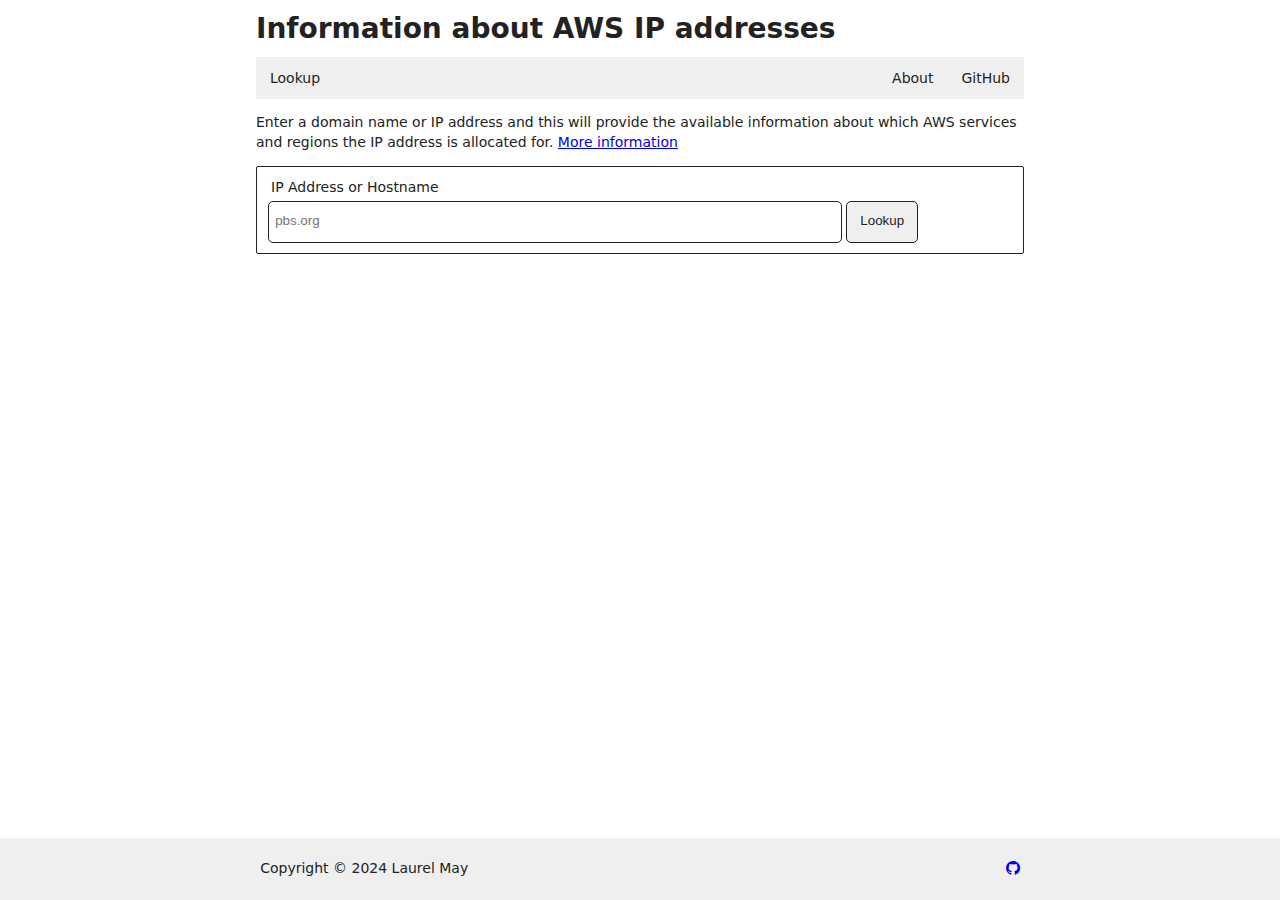
<file: index.html>
<!doctype html>
<html lang="en">

  <head>
    <meta charset="utf-8">
    <meta name="viewport" content="width=device-width, initial-scale=1">
    <title>AWS IP Address Information</title>
    <link rel="stylesheet" href="style.css">
    <link rel="stylesheet" href="https://cdn.jsdelivr.net/npm/bootstrap-icons@1.11.3/font/bootstrap-icons.min.css">
  </head>

  <body>
    <header>
      <div class="container">
        <h1>Information about AWS IP addresses</h1>
        <nav>
          <a href="index.html">Lookup</a>
          <span></span>
          <a href="about.html">About</a>
          <a href="https://github.com/laurelmay/aws-ip-lookup" target="_blank">GitHub</a>
        </nav>
      </div>
    </header>
    <main class="container">
      <p>
        Enter a domain name or IP address and this will provide the available information about
        which AWS services and regions the IP address is allocated for.
        <a href="about.html">More information</a>
      </p>

      <form id="form">
        <label for="lookup">IP Address or Hostname</label>
        <br>
        <input type="text" id="lookup" name="lookup">
        <input type="submit" value="Lookup">
      </form>

      <table id="table" class="hidden">
        <thead>
          <tr>
            <th colspan="5"><h2 id="table-heading"></h2></th>
          </tr>
          <tr>
            <th scope="col">Address</th>
            <th scope="col">Prefix</th>
            <th scope="col">Region(s)</th>
            <th scope="col">Service(s)</th>
            <th scope="col">Network<br>Border Group(s)</th>
          </tr>
        </thead>
        <tbody id="table-body">
        </tbody>
      </table>

      <div id="loading" class="d-none">
        <label for="loading-progress">Loading...</label>
        <progress id="loading-progress"></progress>
      </div>
      <p id="not-found" class="d-none"></p>
      <p id="error-container" class="d-none"></p>
    </main>

    <footer>
      <div class="container spread-items">
        <div>
          <p><a href="license.html" id="copyright">Copyright &copy; 2024 Laurel May</a></p>
        </div>
        <div>
          <p><a href="https://github.com/laurelmay/aws-ip-lookup" target="_blank"><i class="bi-github"></i></a></p>
        </div>
      </div>
    </footer>

    <script type="module" src="app.js"></script>
    <script type="module" src="populate-placeholder.js"></script>
  </body>

</html>
</file>
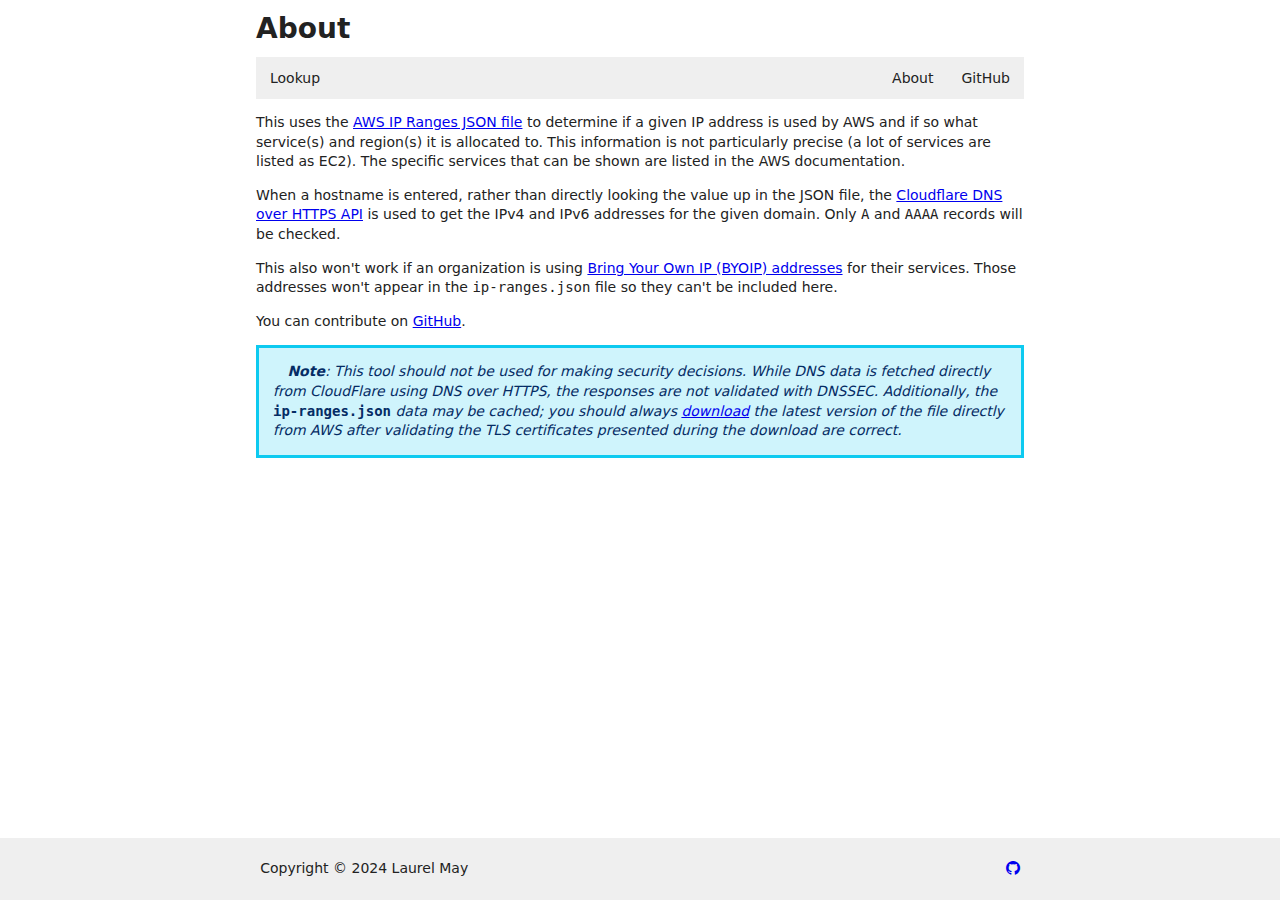
<file: about.html>
<!doctype html>
<html lang="en">

  <head>
    <meta charset="utf-8">
    <meta name="viewport" content="width=device-width, initial-scale=1">
    <title>AWS IP Address Information</title>
    <link rel="stylesheet" href="style.css">
    <link rel="stylesheet" href="https://cdn.jsdelivr.net/npm/bootstrap-icons@1.11.3/font/bootstrap-icons.min.css">
  </head>

  <body>
    <header>
      <div class="container">
        <h1>About</h1>
        <nav>
          <a href="index.html">Lookup</a>
          <span></span>
          <a href="about.html">About</a>
          <a href="https://github.com/laurelmay/aws-ip-lookup" target="_blank">GitHub</a>
        </nav>
      </div>
    </header>
    <main class="container">
      <p>
        This uses the
        <a href="https://docs.aws.amazon.com/vpc/latest/userguide/aws-ip-ranges.html" target="_blank">AWS IP Ranges JSON file</a>
        to determine if a given IP address is used by AWS and if so what service(s) and region(s) it is
        allocated to. This information is not particularly precise (a lot of services are listed as EC2).
        The specific services that can be shown are listed in the AWS documentation.
      </p>
      <p>
        When a hostname is entered, rather than directly looking the value up in the JSON file, the
        <a href="https://developers.cloudflare.com/1.1.1.1/encryption/dns-over-https/make-api-requests/dns-json/" target="_blank">Cloudflare DNS over HTTPS API</a>
        is used to get the IPv4 and IPv6 addresses for the given domain. Only <code>A</code> and
        <code>AAAA</code> records will be checked.
      </p>
      <p>
        This also won't work if an organization is using
        <a href="https://docs.aws.amazon.com/AWSEC2/latest/UserGuide/ec2-byoip.html" target="_blank">Bring Your Own IP (BYOIP) addresses</a>
        for their services. Those addresses won't appear in the <code>ip-ranges.json</code> file so they can't be
        included here.
      </p>
      <p>
        You can contribute on <a href="https://github.com/laurelmay/aws-ip-lookup" target="_blank">GitHub</a>.
      </p>
      <p class="info-alert">
        <strong>Note</strong>: This tool should not be used for making security decisions. While
        DNS data is fetched directly from CloudFlare using DNS over HTTPS, the responses are
        not validated with DNSSEC. Additionally, the <code>ip-ranges.json</code> data may be
        cached; you should always
        <a href="https://docs.aws.amazon.com/vpc/latest/userguide/aws-ip-ranges.html#aws-ip-download" target="_blank">download</a>
        the latest version of the file directly from AWS after validating the TLS certificates
        presented during the download are correct.
      </p>
    </main>

    <footer>
      <div class="container spread-items">
        <div>
          <p><a href="license.html" id="copyright">Copyright &copy; 2024 Laurel May</a></p>
        </div>
        <div>
          <p><a href="https://github.com/laurelmay/aws-ip-lookup" target="_blank"><i class="bi-github"></i></a></p>
        </div>
      </div>
    </footer>

  </body>

</html>
</file>
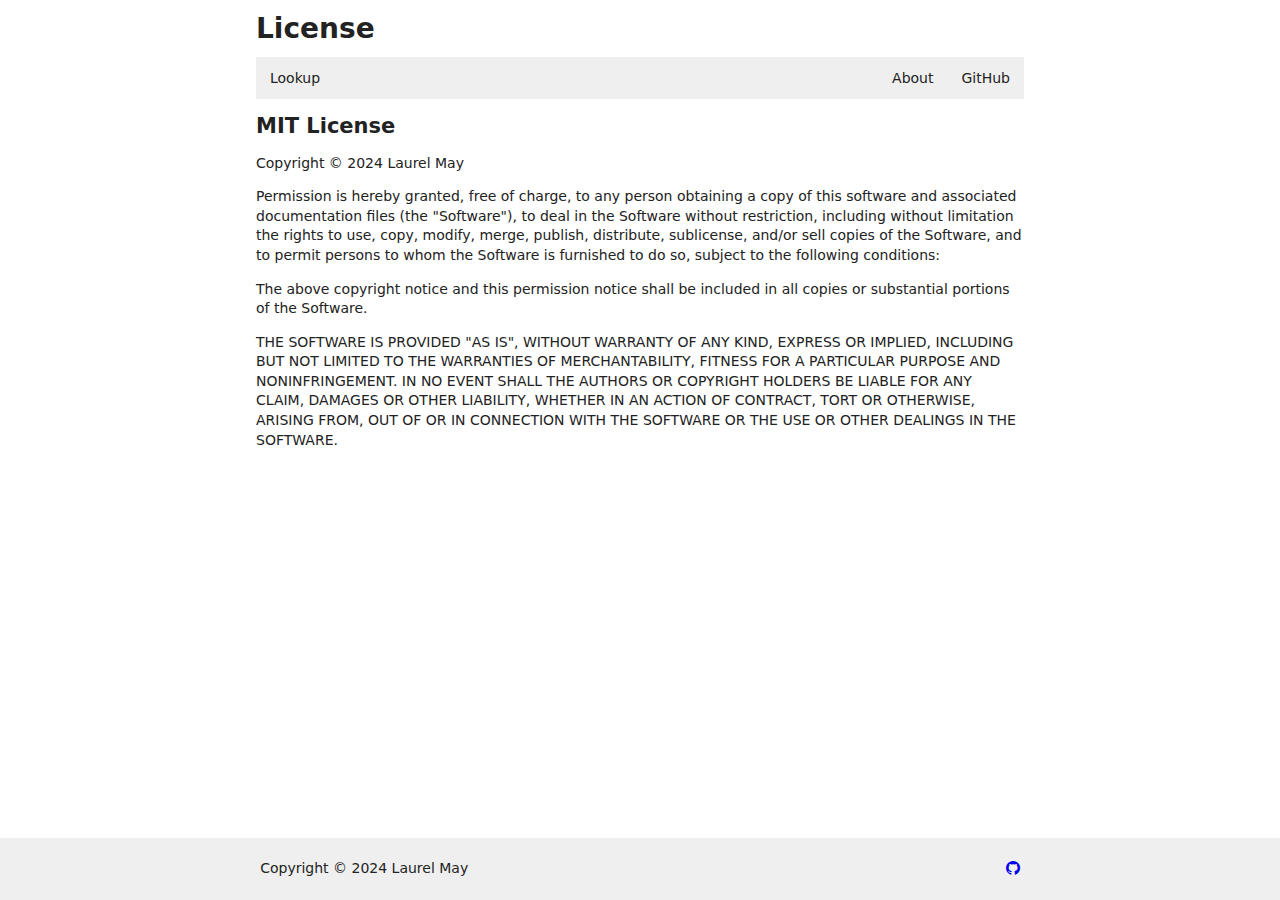
<file: license.html>
<!doctype html>
<html lang="en">

  <head>
    <meta charset="utf-8">
    <meta name="viewport" content="width=device-width, initial-scale=1">
    <title>License</title>
    <link rel="stylesheet" href="style.css">
    <link rel="stylesheet" href="https://cdn.jsdelivr.net/npm/bootstrap-icons@1.11.3/font/bootstrap-icons.min.css">
  </head>

  <body>
    <header>
      <div class="container">
        <h1>License</h1>
        <nav>
          <a href="index.html">Lookup</a>
          <span></span>
          <a href="about.html">About</a>
          <a href="https://github.com/laurelmay/aws-ip-lookup" target="_blank">GitHub</a>
        </nav>
      </div>
    </header>
    <main class="container">
      <h2>MIT License</h2>

      <p>
      Copyright &copy; 2024 Laurel May
      </p>

      <p>
      Permission is hereby granted, free of charge, to any person obtaining a copy
      of this software and associated documentation files (the "Software"), to deal
      in the Software without restriction, including without limitation the rights
      to use, copy, modify, merge, publish, distribute, sublicense, and/or sell
      copies of the Software, and to permit persons to whom the Software is
      furnished to do so, subject to the following conditions:
      </p>

      <p>
      The above copyright notice and this permission notice shall be included in all
      copies or substantial portions of the Software.
      </p>

      <p>
      THE SOFTWARE IS PROVIDED "AS IS", WITHOUT WARRANTY OF ANY KIND, EXPRESS OR
      IMPLIED, INCLUDING BUT NOT LIMITED TO THE WARRANTIES OF MERCHANTABILITY,
      FITNESS FOR A PARTICULAR PURPOSE AND NONINFRINGEMENT. IN NO EVENT SHALL THE
      AUTHORS OR COPYRIGHT HOLDERS BE LIABLE FOR ANY CLAIM, DAMAGES OR OTHER
      LIABILITY, WHETHER IN AN ACTION OF CONTRACT, TORT OR OTHERWISE, ARISING FROM,
      OUT OF OR IN CONNECTION WITH THE SOFTWARE OR THE USE OR OTHER DEALINGS IN THE
      SOFTWARE.
      </p>
    </main>

    <footer>
      <div class="container spread-items">
        <div>
          <p><a href="license.html" id="copyright">Copyright &copy; 2024 Laurel May</a></p>
        </div>
        <div>
          <p><a href="https://github.com/laurelmay/aws-ip-lookup" target="_blank"><i class="bi-github"></i></a></p>
        </div>
      </div>
    </footer>

  </body>

</html>
</file>
<file: style.css>
html {
  height: 100%;
}

body {
  color: #222;
  font-size: 14px;
  line-height: 1.4em;
  font-family: system-ui, "Segoe UI", Roboto, Helvetica, Arial, sans-serif, "Apple Color Emoji", "Segoe UI Emoji", "Segoe UI Symbol";
  display: flex;
  height: 100%;
  flex-direction: column;
  margin: 0;
  padding: 0;
}

.hidden {
  visibility: hidden;
}

.d-none {
  display: none;
}

.container {
  padding-left: 0.25em;
  padding-right: 0.25em;
}

.spread-items {
  display: flex;
  flex-direction: row;
  justify-content: space-between;
}

a:has(svg), a#copyright {
  color: #222;
  text-decoration: none;
  &:hover {
    color: #222;
    text-decoration: none;
  }
  &:visited {
    color: #222;
    text-decoration: none;
  }
}

nav {
  background-color: #EFEFEF;
  line-height: 3em;
  height: 3em;
  display: flex;
  span {
    width: 100%;
  }
  a {
    display: flex;
    text-decoration: none;
    padding: 0 1em;
    color: #222;

    &:hover {
      background-color: #707070;
      color: #EEE;
    }
  }
}

main {
  flex-shrink: 0;
  margin-bottom: 1em;
}

footer {
  margin-top: auto;
  padding: 0.5em 0.5em;
  background-color: #EFEFEF;
}

table {
  width: 100%;
  border-collapse: collapse;
}

td,th {
  padding: 0.5em 1em;
  margin: 0;
}

thead,
tbody,
tfoot,
tr,
td,
th {
  border: 1px solid #222;
}

tbody tr:nth-child(odd) {
  background-color: #EFEFEF;
}

tbody tr:hover td {
  background-color: #909090;
  color: #EEE;
}

progress:indeterminate {
  height: 1em;
}


#form {
  border: 1px solid #222;
  padding: 0.75em;
  margin-bottom: 1em;
  border-radius: 2px;
}

#form > label {
  padding-left: 0.25em;
}

input#lookup {
  width: 75%;
  line-height: 2em;
  padding: 0.5em;
  border-radius: 5px;
  border: 1px solid #222;
  margin-top: 0.25em;
}

input[type=submit] {
  line-height: 2em;
  padding: 0.5em 1em;
  border-radius: 5px;
  border: 1px solid #222;
  background-color: #EFEFEF;
  color: #222;
  &:hover {
    background-color: #CCC;
  }
  &:active {
    background-color: #AAA;
  }
}

#error-container {
  padding: 1em;
  background-color: #FF9999;
  border: 0.25em solid #CD5C5C;
  border-radius: 2px;
  color: #8B0000;
  &::first-line {
    font-weight: bold;
  }
}

.error-stack {
  padding: 0.5em 0.5em 0;
  border-radius: 2px;

  summary {
    margin: -0.5em -0.5em 0;
    padding: 0.5em;
  }

  .error-stack-details {
    margin: 0;
  }
}

.error-stack[open] {
  width: fit-content;
  border: 1px solid #CD5C5C;
  padding: 0.5em;

  summary {
    margin-bottom: 0.5em;
    border-bottom: 1px solid #CD5C5C;
  }
}

#not-found, .info-alert {
  padding: 1em;
  background-color: #cff4fc;
  border: 0.25em solid #0dcaf0;
  color: #052c65;
  font-style: italic;
  code {
    font-style: normal;
    font-weight: bold;
  }
  &::before {
    font-family: "Font Awesome";
    font-style: normal;
    content: "\f05a  ";
  }
}

#table-heading {
  margin: 0;
  padding: 0.25em;
}

.copy-button {
  margin-left: auto;
  margin-right: 0.25em;
  cursor: pointer;
  border: none;
  background-color: transparent;
  font-size: 1em;
  color: inherit;

  &:hover {
    border-radius: 2px;
    background-color: #222222;
    &.copy-success {
      background-color: transparent;
    }
    &.copy-failure {
      background-color: transparent;
    }
  }
  &:active {
    background-color: transparent;
  }
}

.copy-success {
  color: #00CC00;
}

.copy-failure {
  color: red;
}

@media print {
  body {
    width: 100%;
    padding: 0;
    margin: 0;
  }
  td,th,table {
    border: 1px solid black;
  }
  #form {
    display: none;
  }
  nav {
    display: none;
  }
}

@media only screen and (min-width: 1260px) {
  .container {
    width: 60%;
    margin-left: auto;
    margin-right: auto;
  }
}
</file>
